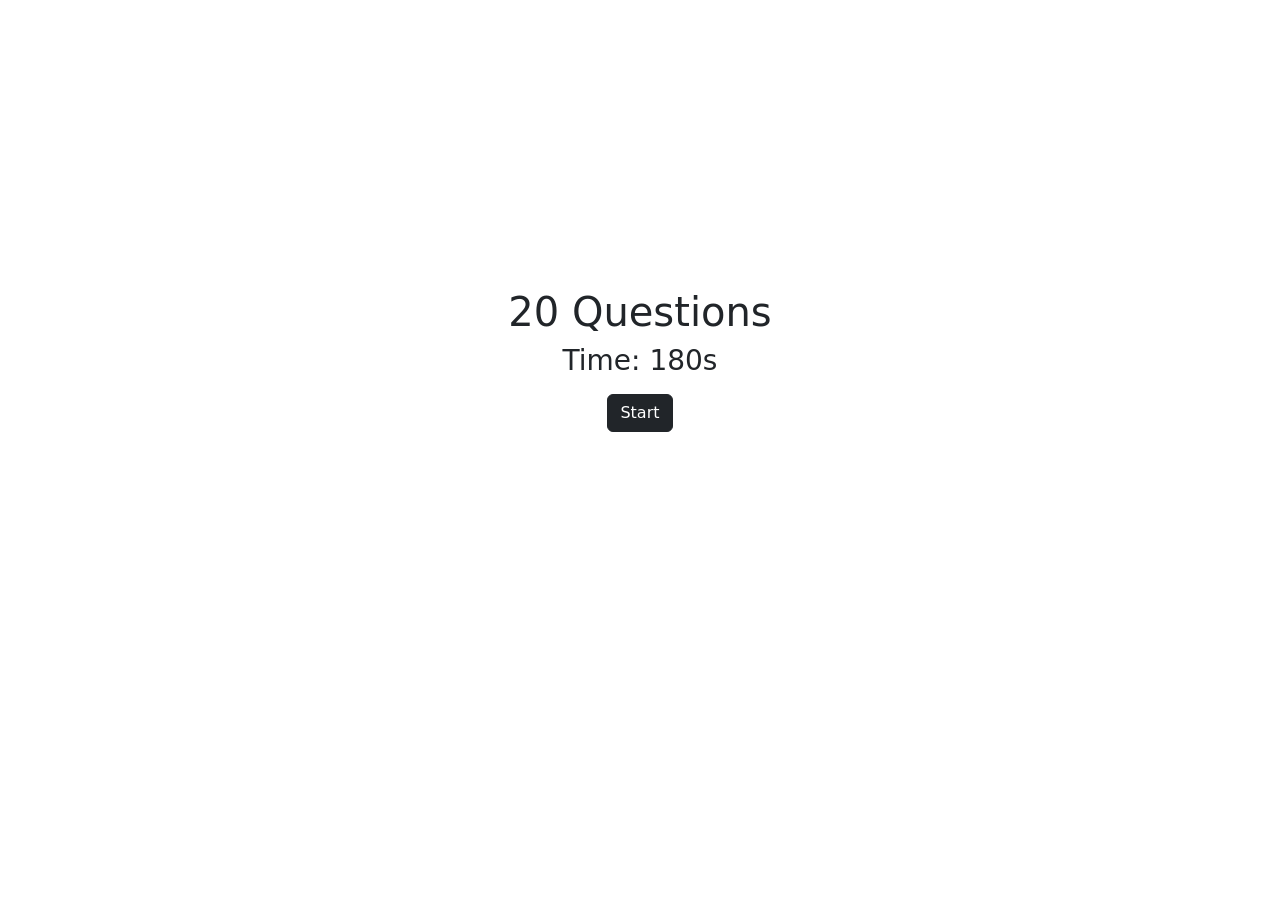
<file: index.html>
<!DOCTYPE html>
<html lang="en">

<head>
    <meta charset="UTF-8">
    <meta http-equiv="X-UA-Compatible" content="IE=edge">
    <meta name="viewport" content="width=device-width, initial-scale=1.0">
    <title>Quiz app</title>
    <link href="https://cdn.jsdelivr.net/npm/bootstrap@5.0.2/dist/css/bootstrap.min.css" rel="stylesheet"
        integrity="sha384-EVSTQN3/azprG1Anm3QDgpJLIm9Nao0Yz1ztcQTwFspd3yD65VohhpuuCOmLASjC" crossorigin="anonymous">
    <link rel="stylesheet" href="style.css">    
</head>

<body>

    <div style="height: 80vh; " class="container con d-flex justify-content-center align-items-center">
       

    </div>


    <script src="script.js"></script>
</body>

</html>
</file>
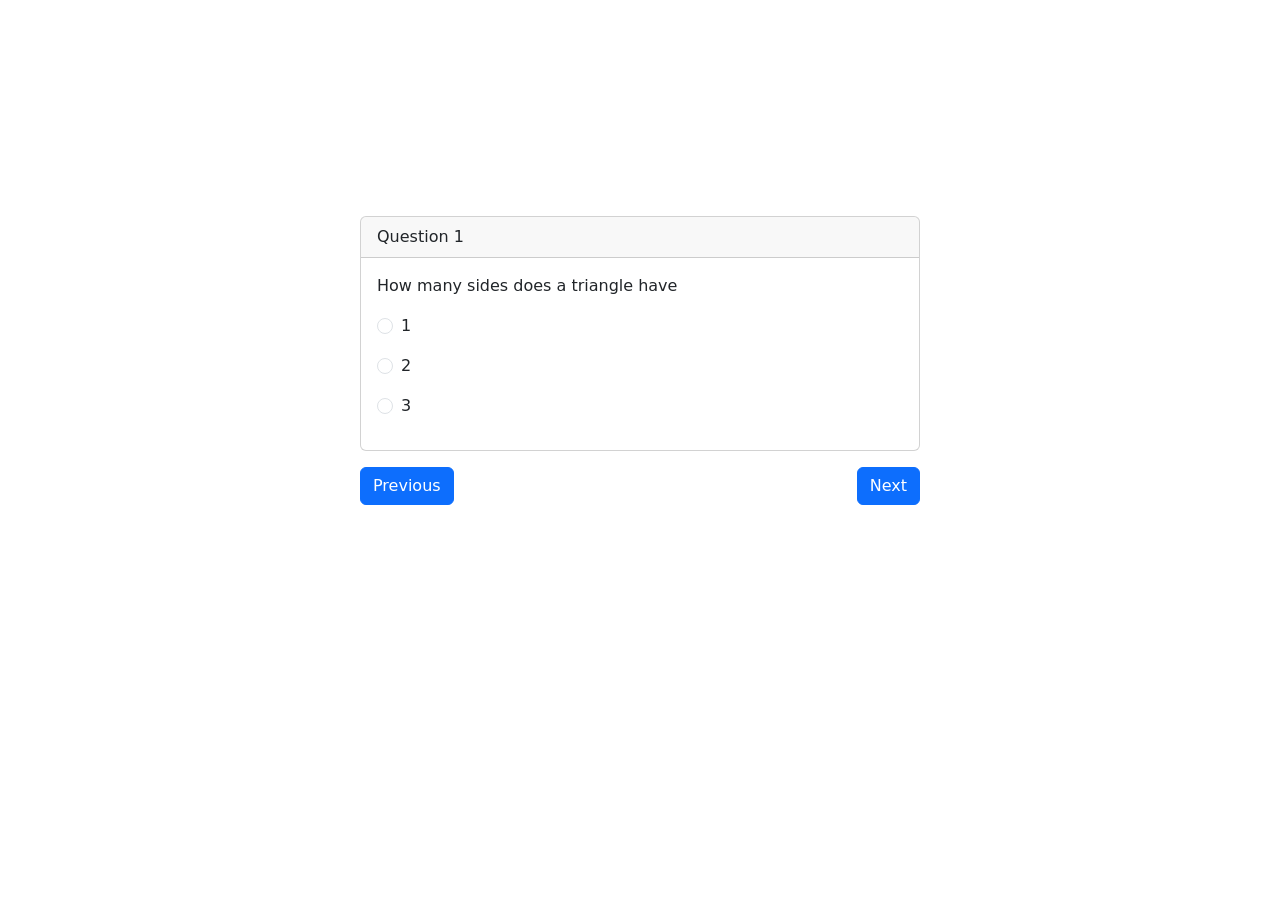
<file: MCQ/index.html>
<!DOCTYPE html>
<html lang="en">

<head>
    <meta charset="UTF-8">
    <meta http-equiv="X-UA-Compatible" content="IE=edge">
    <meta name="viewport" content="width=device-width, initial-scale=1.0">
    <title>Document</title>
    <link href="https://cdn.jsdelivr.net/npm/bootstrap@5.0.2/dist/css/bootstrap.min.css" rel="stylesheet"
        integrity="sha384-EVSTQN3/azprG1Anm3QDgpJLIm9Nao0Yz1ztcQTwFspd3yD65VohhpuuCOmLASjC" crossorigin="anonymous">
</head>

<body>

    <div style="height: 80vh;" class="container d-flex justify-content-center align-items-center">
        <div class="main">
            <div class="card" style="width: 35rem;">
                <div class="card-header num">
                    Question
                </div>
                <div class="card-body">
                    <p id="question">What is your name</p>
                    <form id="options" action="">

                    </form>

                </div>

            </div>
            <div class="d-flex justify-content-between mt-3">
                <div>
                    <button class="btn btn-primary prev">Previous</button>
                </div>
                <div>
                    <button class="d-none btn btn-success">Submit</button>
                </div>

                <div>
                    <button class="btn btn-primary next">Next</button>
                </div>
            </div>
        </div>


    </div>


    <script src="script.js"></script>
</body>

</html>
</file>
<file: style.css>
.main{
    max-width: 600px;
}
</file>
